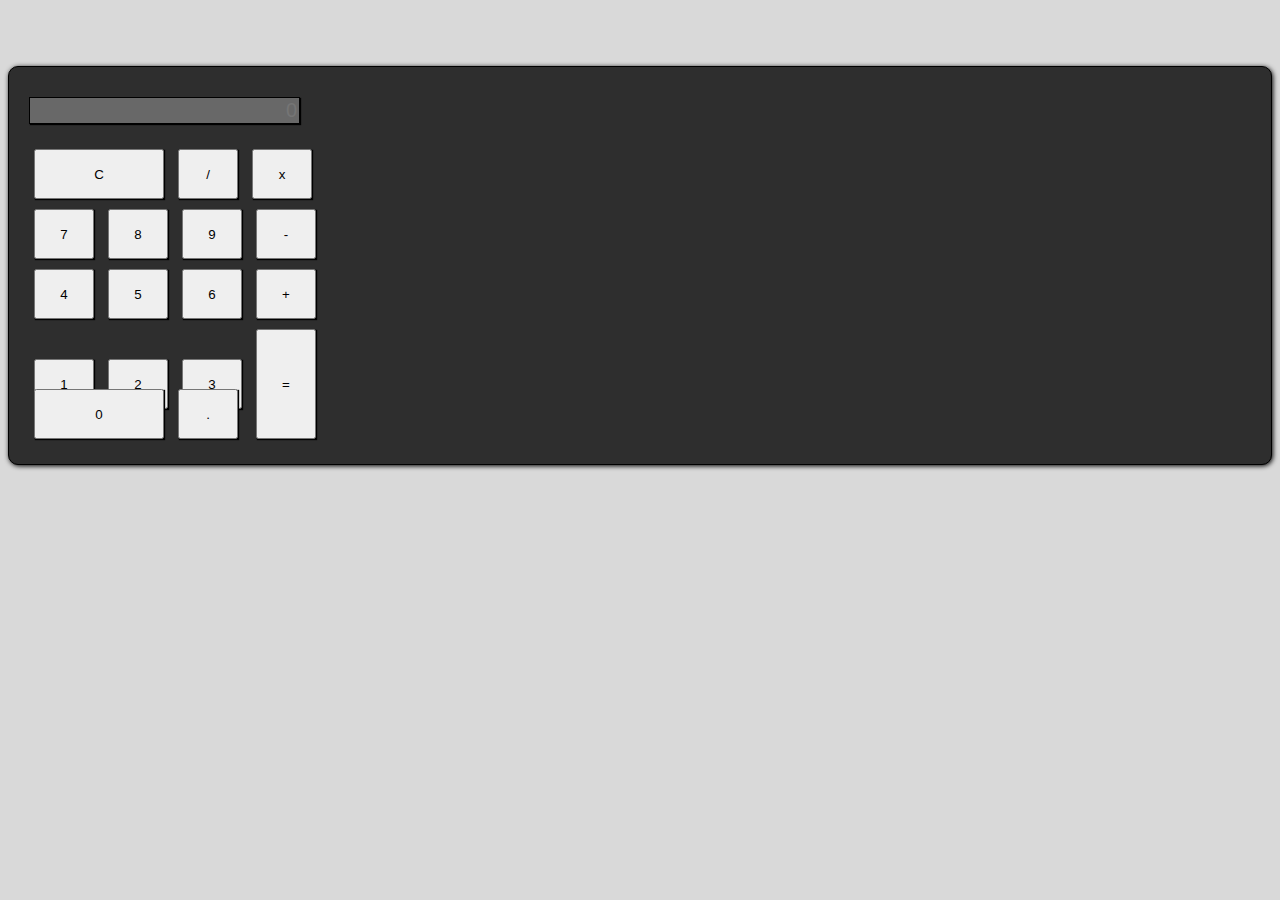
<file: app1/index.html>
<html>
	<head>
		<title>Calculadora</title>

		<!-- Latest compiled and minified CSS -->
		<link rel="stylesheet" href="https://maxcdn.bootstrapcdn.com/bootstrap/4.0.0-beta.2/css/bootstrap.min.css" integrity="sha384-PsH8R72JQ3SOdhVi3uxftmaW6Vc51MKb0q5P2rRUpPvrszuE4W1povHYgTpBfshb" crossorigin="anonymous">

    <style>
      .calculadora {
        margin-top: 40px;
        border: solid 1px #000;
        padding: 20px;
        background-color: #2E2E2E;
        border-radius: 10px;
        box-shadow: 1px 1px 5px #000;
      }

      .btn {
        width: 60px;
        height: 50px;
        margin: 5px;
        box-shadow: 1px 1px 1px #000;
      }

      .clear {
        width: 130px;
      }

      .enter {
        height: 110px;
      }

      .zero {
        width: 130px;
      }

      .resultado {
        text-align: right;
        font-size: 20px;
        margin-top: 10px;
        margin-bottom: 20px;
        border: solid 1px #000;
        box-shadow: 1px 1px 1px #000;
      }

    </style>
	</head>

  <body style="background: #D9D9D9">

    <div class="container">
      <div class="row">
        <div class="col d-flex justify-content-center">
          <br />

          <div class="calculadora">
            <input type="text" id="resultado" class="form-control resultado" placeholder="0" disabled="disabled" />
            
            <div class="row">
              <button onclick="calcular('acao', 'c')" type="button" class="btn btn-dark btn-lg clear font-weight-light">C</button>
              <button onclick="calcular('acao', '/')" type="button" class="btn btn-dark btn-lg font-weight-light">/</button>
              <button onclick="calcular('acao', '*')" type="button" class="btn btn-dark btn-lg font-weight-light">x</button>
            </div>

            <div class="row">
              <button onclick="calcular('valor', 7)" type="button" class="btn btn-dark btn-lg font-weight-light">7</button>
              <button onclick="calcular('valor', 8)" type="button" class="btn btn-dark btn-lg font-weight-light">8</button>
              <button onclick="calcular('valor', 9)" type="button" class="btn btn-dark btn-lg font-weight-light">9</button>
              <button onclick="calcular('acao', '-')" type="button" class="btn btn-dark btn-lg font-weight-light">-</button>
            </div>
            
            <div class="row">
              <button onclick="calcular('valor', 4)" type="button" class="btn btn-dark btn-lg font-weight-light">4</button>
              <button onclick="calcular('valor', 5)" type="button" class="btn btn-dark btn-lg font-weight-light">5</button>
              <button onclick="calcular('valor', 6)" type="button" class="btn btn-dark btn-lg font-weight-light">6</button>
              <button onclick="calcular('acao', '+')" type="button" class="btn btn-dark btn-lg font-weight-light">+</button>
            </div>

            <div class="row">
              <button onclick="calcular('valor', 1)" type="button" class="btn btn-dark btn-lg font-weight-light">1</button>
              <button onclick="calcular('valor', 2)" type="button" class="btn btn-dark btn-lg font-weight-light">2</button>
              <button onclick="calcular('valor', 3)" type="button" class="btn btn-dark btn-lg font-weight-light">3</button>
              <button onclick="calcular('acao', '=')" type="button" class="btn btn-dark btn-lg enter">=</button>
            </div>

            <div class="row" style="margin-top: -60px">
              <button onclick="calcular('valor', 0)" type="button" class="btn btn-dark zero btn-lg font-weight-light">0</button>
              <button onclick="calcular('acao', '.')" type="button" class="btn btn-dark btn-lg font-weight-light">.</button>
            </div>

          </div>
        </div>
      </div>
    </div>
    
    <script>
      function calcular(tipo, valor){
        if(tipo === 'acao') {
          if(valor === 'c'){
            //limpar o visor
            document.getElementById('resultado').value = ''
          }
          if(valor === '+' || valor === '-' || valor === '*' || valor === '/' || valor === '.'){
            document.getElementById('resultado').value += valor
          }
          if(valor === '=') {
            var valor_campo = eval(document.getElementById('resultado').value)
            document.getElementById('resultado').value = valor_campo
          }
        } else if (tipo === 'valor') {

          document.getElementById('resultado').value += valor
        }
      }
    </script>
  </body>	

</html>
</file>
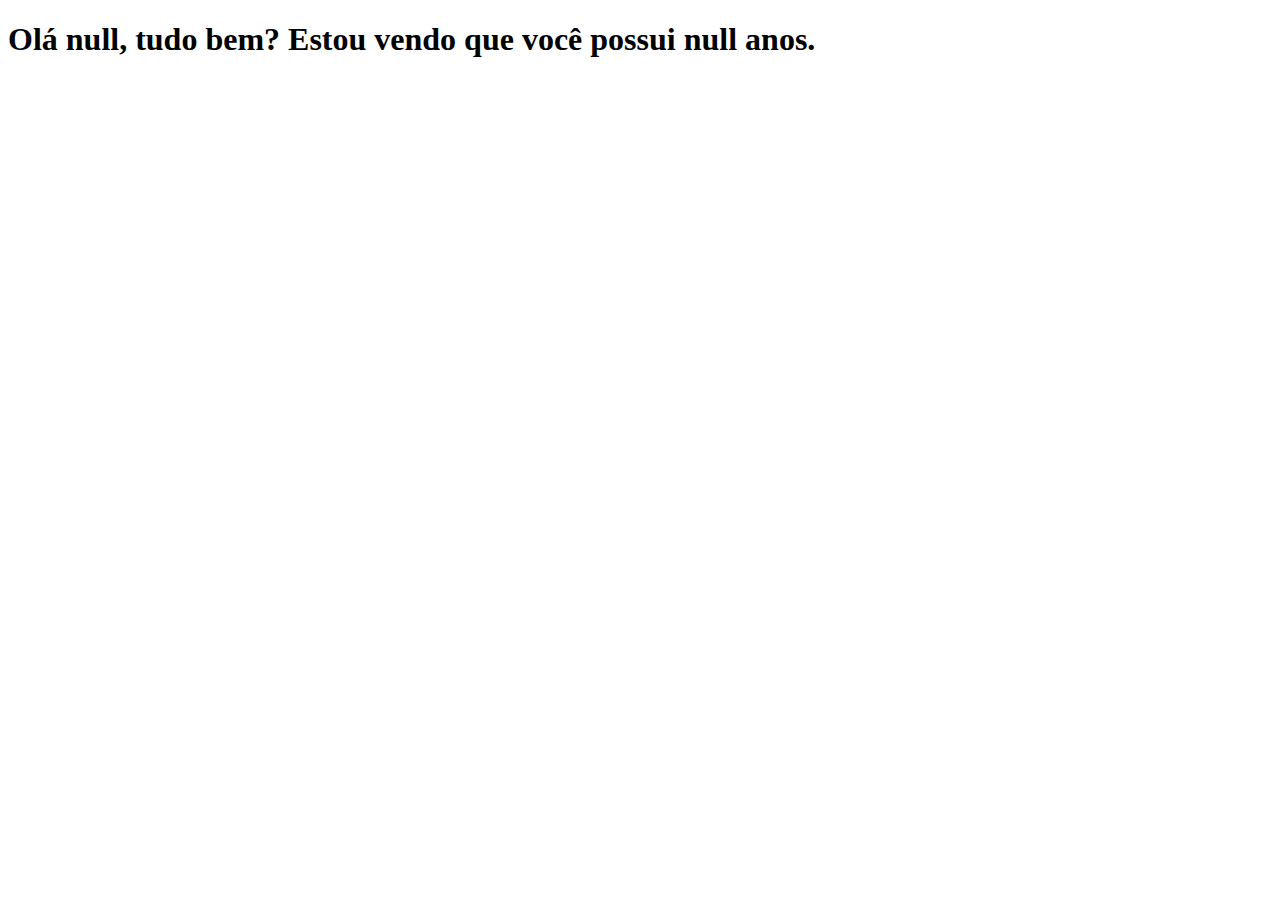
<file: concatenacao.html>
<!DOCTYPE html>
<html>
    <head>
        <meta charset="utf-8">
        <title>JavaScript</title>
        <script>
      
            var nome = prompt('Digite seu nome:')
            var idade = prompt('Digite sua idade:')
            var idade2 = 48

            console.log(idade)
            console.log(idade2)
            
            document.write('<h1>Olá ' + nome + ', tudo bem? Estou vendo que você possui ' + idade + ' anos.  </h1>')

        </script>

    </head>
    <body>
       

    </body>


</html>
</file>
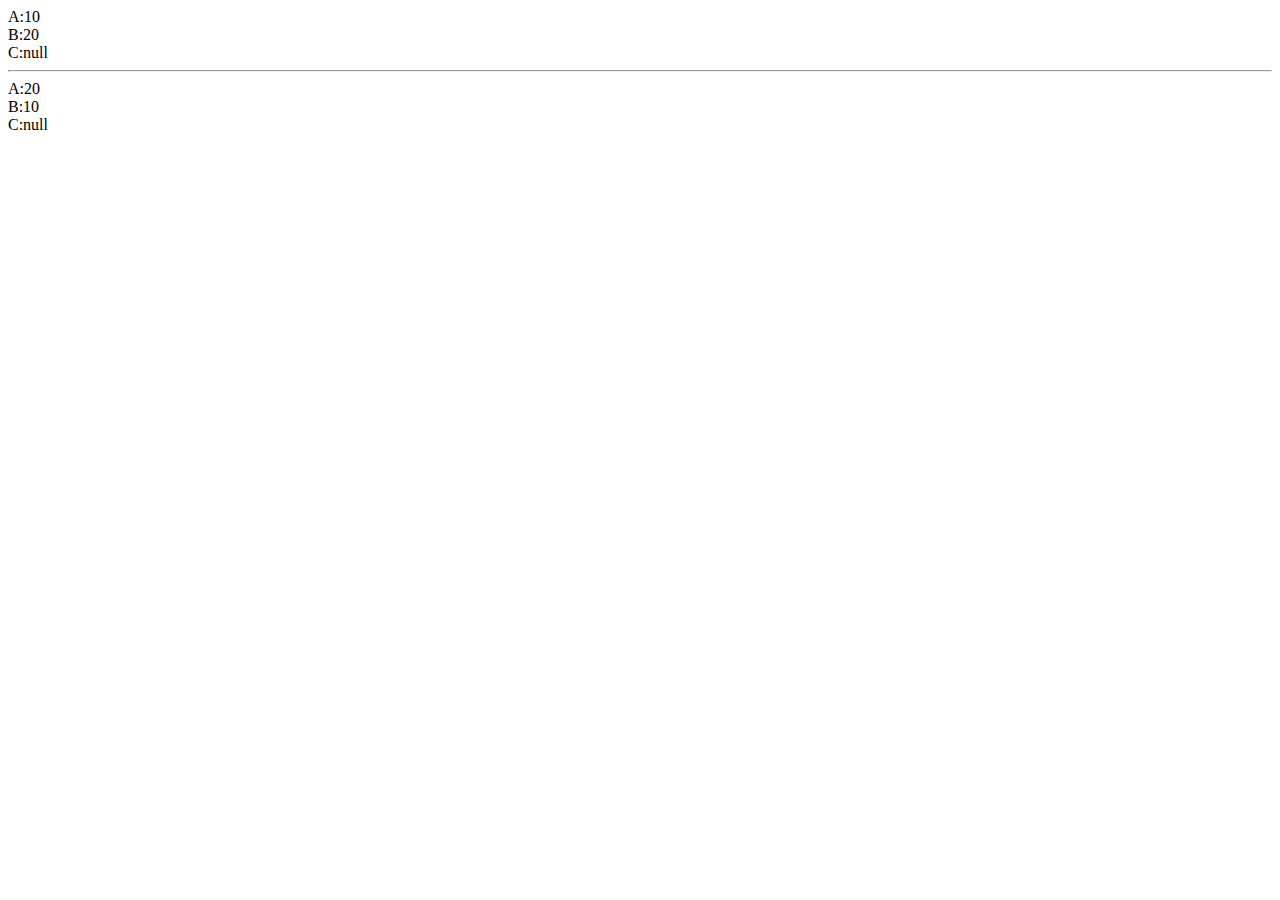
<file: desafioabc.html>
<!DOCTYPE html>
<html>
    <head>
        <meta charset="utf-8">
        <title>JavaScript</title>
        <script>
           var a = 10
           var b = 20
           var c = null // variavel auxiliar

           document.write('A:' + a + '<br />')
           document.write('B:' + b + '<br />')
           document.write('C:' + c + '<br />')

           document.write ('<hr />')

            //logica inversão dos valores das variaveis A e B

            a = c = b
            
            b = a /2
            
            c = null

            document.write('A:' + a + '<br />')
            document.write('B:' + b + '<br />')
            document.write('C:' + c + '<br />')

        </script>

    </head>
    <body>
       

    </body>


</html>
</file>
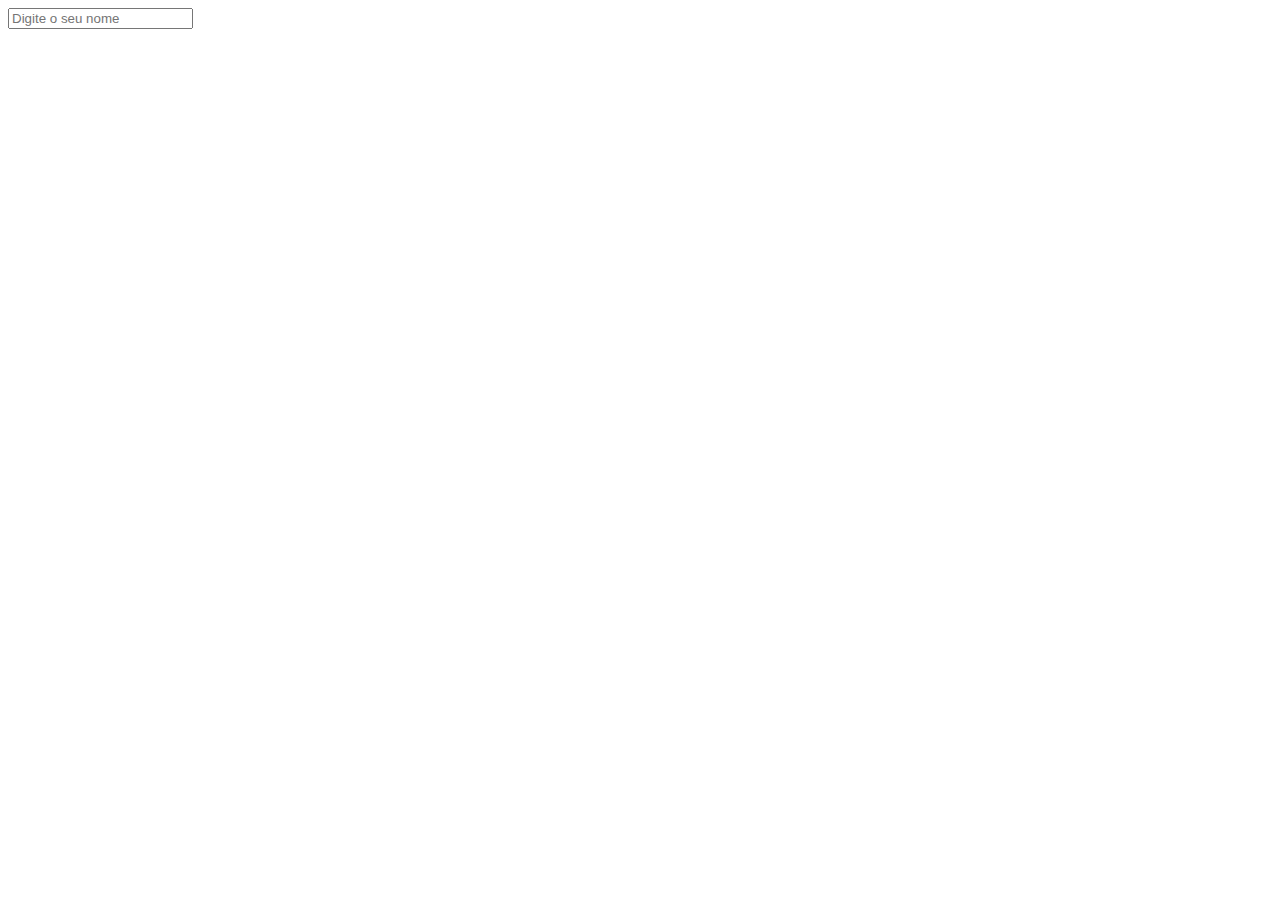
<file: dom_selecionando_elementos.html>
<!DOCTYPE html>
<html>
    <head>
        <meta charset="utf-8">
        <title>JavaScript</title>

        

    </head>
    <body>
        <input
            type="text"
            placeholder="Digite o seu nome"
            id="nome_usuario"
            class="campo_texto"
            name="nome"
            >

             <script>
                //console.log(document.getElementById('nome_usuario'))
                //console.log(document.getElementsByTagName('input'))
                //console.log(document.getElementsByClassName('campo_texto'))
                //console.log(document.getElementsByName('nome'))
                
            </script>


    </body>


</html>
</file>
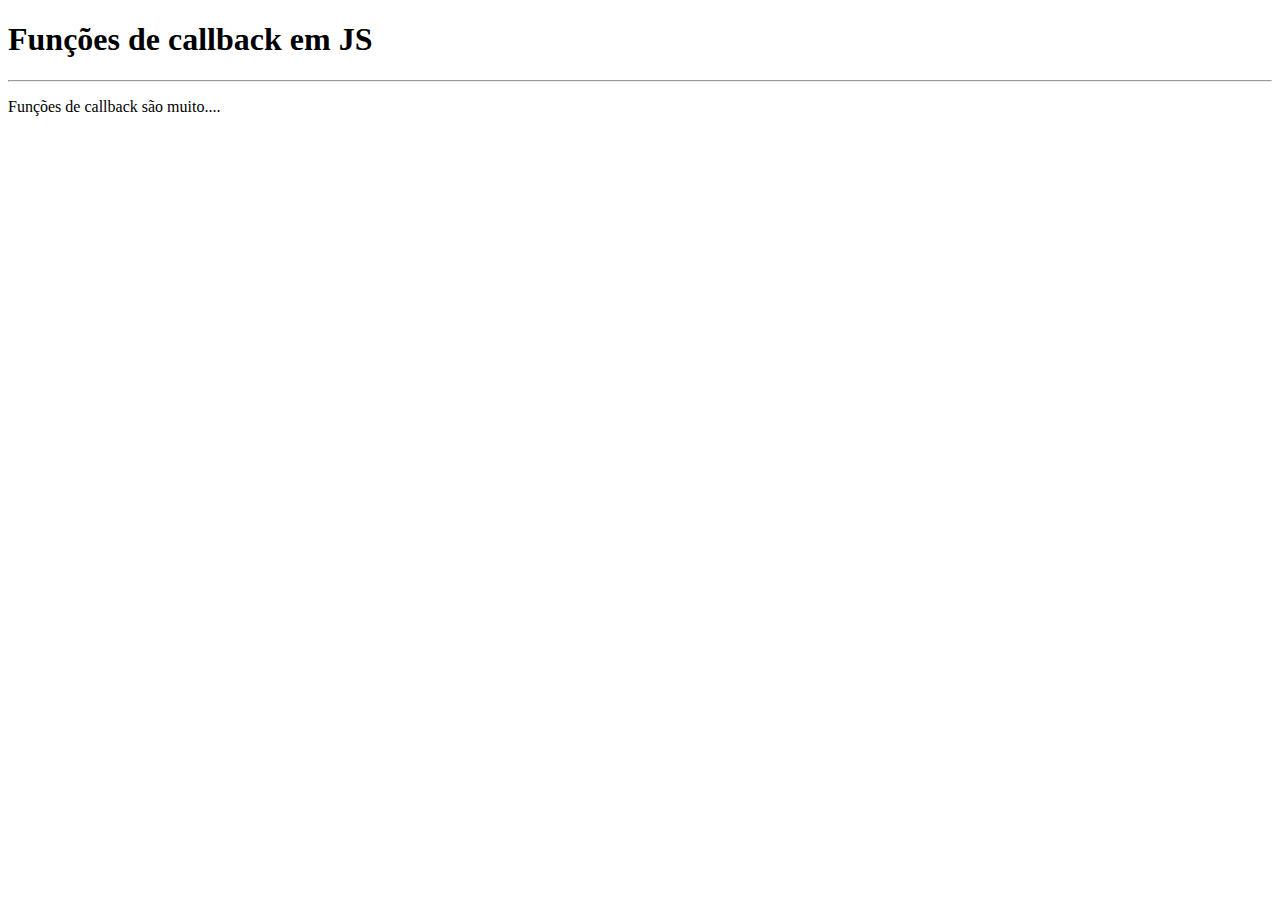
<file: funcoes_callback.html>
<!DOCTYPE html>
<html>
    <head>
        <meta charset="utf-8">
        <title>JavaScript</title>

        <script>
            function exibirartigo(id, callbackSucesso, callbeckErro)
            //lógica: recuperar o id via requisição http
            {
                if (true){
                    callbackSucesso('Funções de callback em JS' , 'Funções de callback são muito....')
    
                }
                else{
                    calbackErro('Erro ao recuperar os dados')
                }

            }

            var callbackSucesso = function(titulo, descricao)
            {
                document.write ('<h1>' + titulo + '</h1>')
                document.write ('<hr />')
                document.write ('<p>' + descricao + '</p>')
            }

            var calbackErro = function(erro){
                document.write ('<p> <b>Erro:</b>' + erro+ '</p>')
            }

            exibirartigo(1, callbackSucesso, calbackErro)
        </script>

    </head>
    <body>
        

    </body>


</html>
</file>
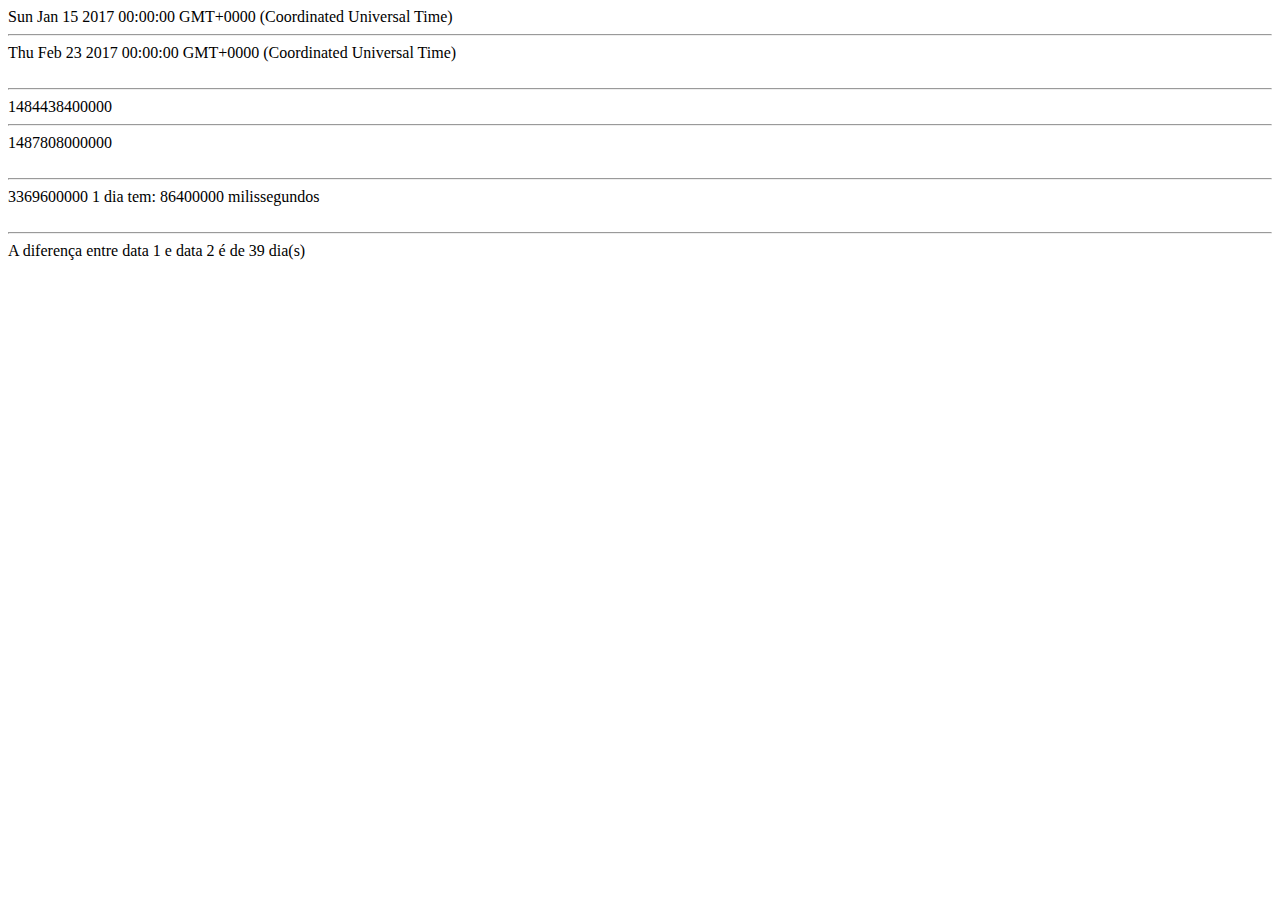
<file: funcoes_datas.html>
<!DOCTYPE html>
<html>
    <head>
        <meta charset="utf-8">
        <title>JavaScript</title>
    
        <script>

            var data = new Date();


            // adicionar / remover dias
            /*
            document.write(data.toString())
            data.setDate(data.getDate() - 1)
            document.write('<hr />')
            document.write(data.toString())
            document.write('<br /><br /><hr />')


             // adicionar / remover meses
            document.write(data.toString())
            data.setMonth(data.getMonth() - 1)
            document.write('<hr />')
            document.write(data.toString())
            document.write('<br /><br /><hr />')

            // adicionar / remover anos
            document.write(data.toString())
            data.setFullYear(data.getFullYear() + 1)
            document.write('<hr />')
            document.write(data.toString())
            */


            //calculando diferença entre as datas

            // 15/01/2017 (mes de 0 até 11)
            var data1 = new Date(2017, 0 , 15)

            //23/02/2017
            var data2 = new Date (2017, 1, 23)

            document.write(data1.toString())
            document.write('<hr />')
            document.write(data2.toString())

            document.write('<br /><br /><hr />')

            //converter datas para algo calculavel
            document.write(data1.getTime())
            document.write('<hr />')
            document.write(data2.getTime())

            document.write('<br /><br /><hr />')

            var milissegundos_entre_datas = Math.abs(data1.getTime() - data2.getTime())
            // "get" calcula milissegundos de 1 de janeiro de 1970 até a data que se pretende calcular
            document.write(milissegundos_entre_datas)

            // 1 dia tem 24 horas, cada hora 60 minutos, 
            //cada minuto 60 segundos 
            // cada segundo 1000 milissegundos
            var milissegundos_por_dia = (1*24*60*60*1000)
            document.write(' 1 dia tem: ' + milissegundos_por_dia + ' milissegundos')
            document.write('<br /><br /><hr />')

            document.write('A diferença entre data 1 e data 2 é de ' + Math.ceil(milissegundos_entre_datas / milissegundos_por_dia) + ' dia(s)')







        </script>



    </head>
    <body>
    

    </body>


</html>
</file>
